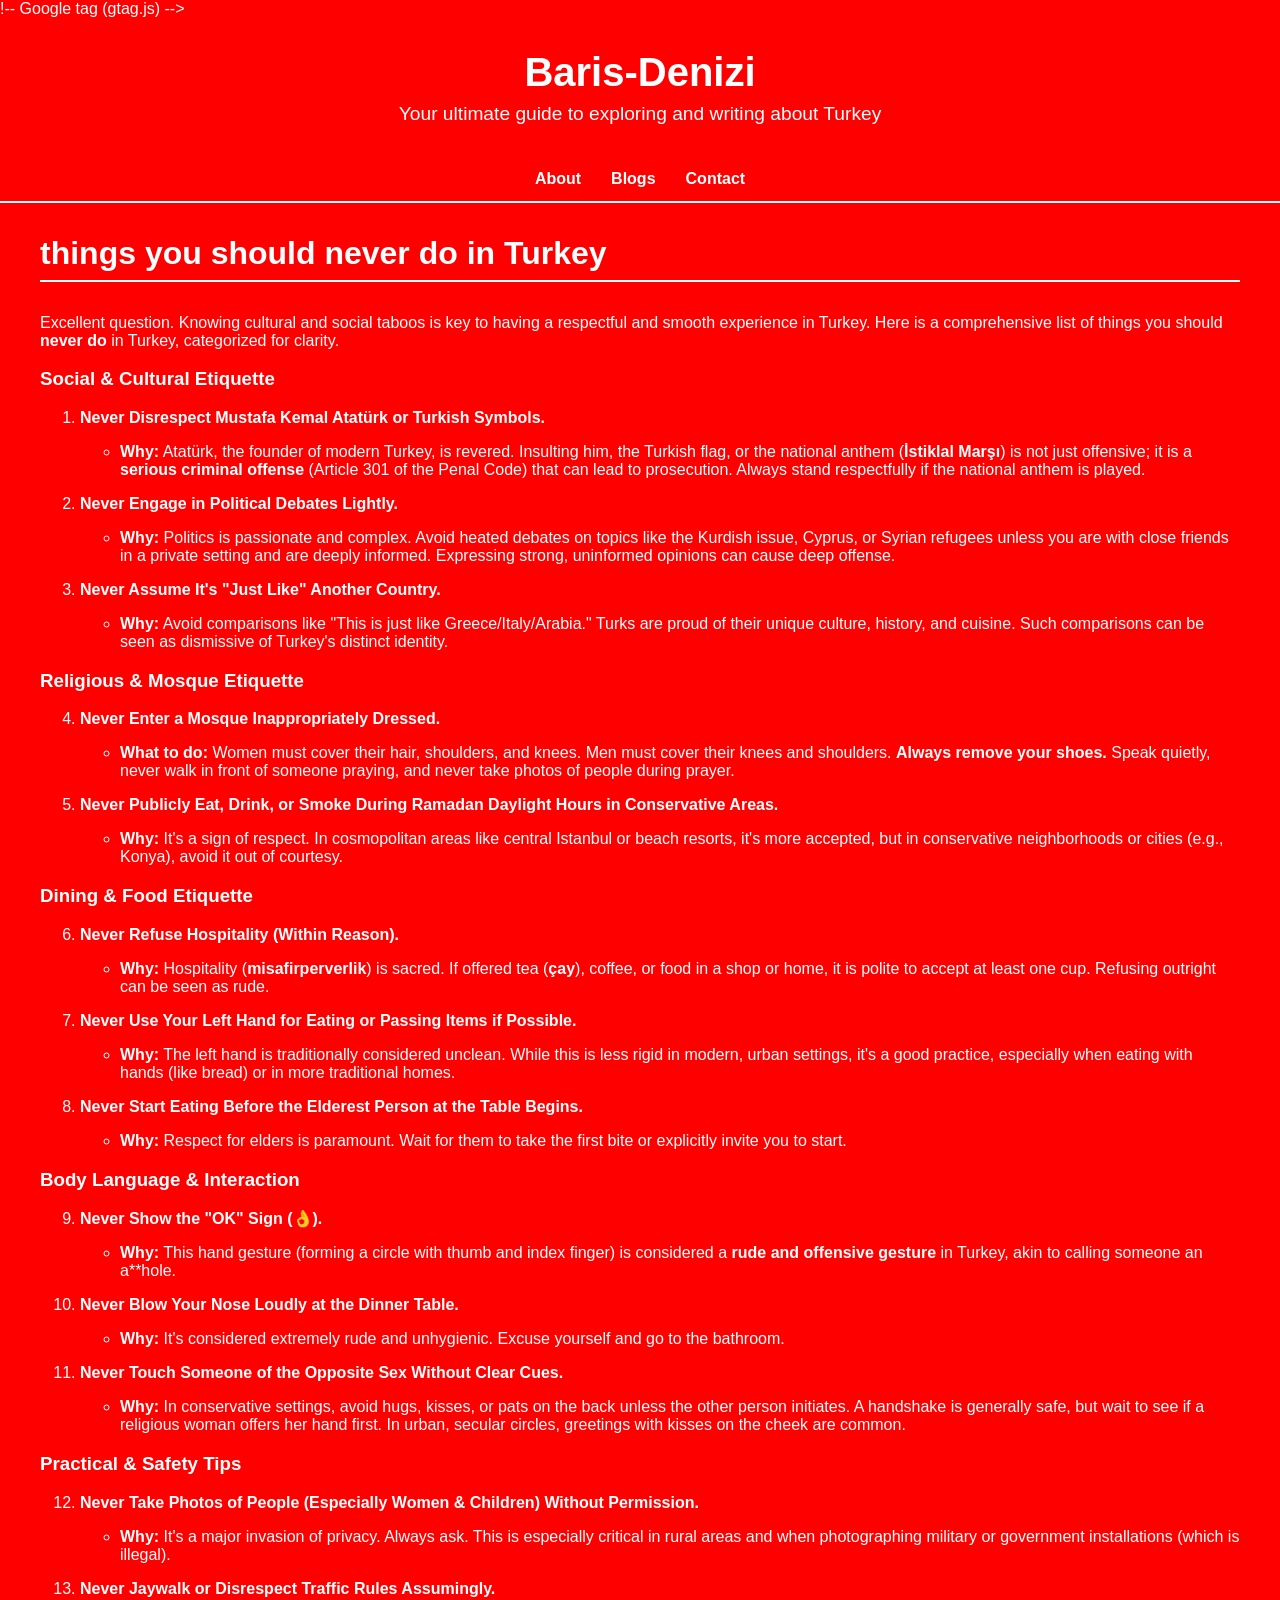
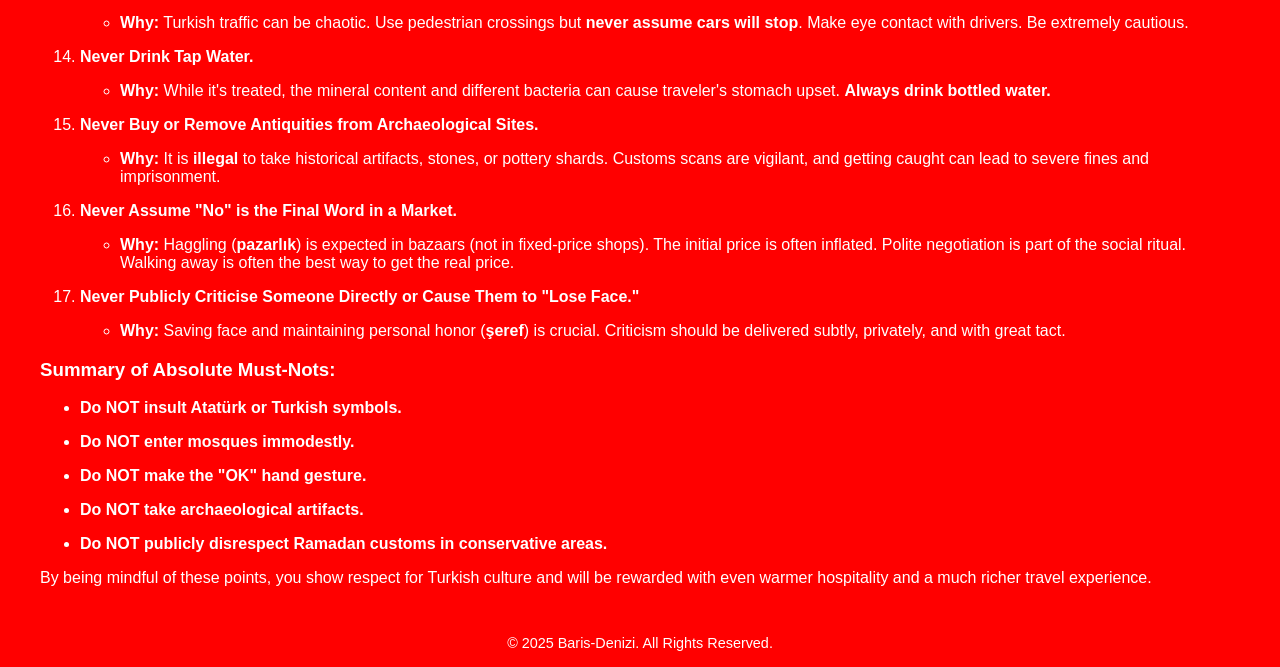
<file: Blogs/things-you-should-never-do-in-Turkey.html>
<!DOCTYPE html>
<html lang="en">
<head>
    <meta charset="UTF-8">
    <meta name="viewport" content="width=device-width, initial-scale=1.0">
    <link rel="icon" type="image/png" href="../favicon.png">
    <title>Baris-Denizi</title>
	!-- Google tag (gtag.js) -->
<script async src="https://www.googletagmanager.com/gtag/js?id=G-WHNS42X1Z1"></script>
<script>
  window.dataLayer = window.dataLayer || [];
  function gtag(){dataLayer.push(arguments);}
  gtag('js', new Date());

  gtag('config', 'G-WHNS42X1Z1');
</script>
    <style>
        body {
            font-family: 'Segoe UI', Tahoma, Geneva, Verdana, sans-serif;
            margin: 0;
            padding: 0;
            color: #fff;

            background-color: #f00;
        }

        header {
            background: #f00;;
            color: #fff;

            padding: 2rem 1rem;
            text-align: center;
        }

        header h1 {
            font-size: 2.5rem;
            margin: 0;
        }

        header p {
            margin: 0.5rem 0 0;
            font-size: 1.2rem;
        }

        nav {
            background: #ff0000;
            color: #fff;;
            padding: 0.8rem;
            display: flex;
            justify-content: center;
            border-bottom: 2px solid #fff;;
        }

        nav a {
            color: #fff;;
            text-decoration: none;
            margin: 0 15px;
            font-size: 1rem;
            font-weight: bold;
            transition: color 0.3s;
        }

        nav a:hover {
            color: #cc0000;
        }

        .container {
            max-width: 1200px;
            margin: 2rem auto;
            padding: 0 1rem;
        }

        section {
            margin-bottom: 2rem;
        }

        section h2 {
            font-size: 2rem;
            margin-bottom: 1rem;
            color: #fff;;
            border-bottom: 2px solid #fff;;
            padding-bottom: 0.5rem;
        }

        .blog-card {
            display: flex;
            flex-direction: column;
            background: #ff0000;
            border: 2px solid #fff;;
            border-radius: 8px;
            box-shadow: 0 4px 6px rgba(0, 0, 0, 0.1);
            padding: 1.5rem;
            margin-bottom: 1.5rem;
            transition: transform 0.3s, box-shadow 0.3s;
        }

        .blog-card:hover {
            transform: translateY(-5px);
            box-shadow: 0 6px 8px rgba(0, 0, 0, 0.2);
        }

        .blog-card h3 {
            margin: 0;
            font-size: 1.5rem;
            color: #fff;;
        }

        .blog-card p {
            margin: 0.5rem 0 0;
            color: #555;
        }

        footer {
            background: #f00;;
            color: #fff;

            text-align: center;
            padding: 1rem 0;
            margin-top: 2rem;
        }

        footer p {
            margin: 0;
            font-size: 0.9rem;
        }

        a {
            color: #fff;;
            text-decoration: none;
        }

        a:hover {
            text-decoration: underline;
        }
    </style>
</head>
<body>
    <header>
        <h1>Baris-Denizi</h1>
        <p>Your ultimate guide to exploring and writing about Turkey</p>
    </header>

    <nav>
        <a href="#about">About</a>
        <a href="#blogs">Blogs</a>
        <a href="#contact">Contact</a>
    </nav>

    <div class="container">
    
        <section id="blogs">
            <h2>things you should never do in Turkey</h2>
        </section>
    </div>
	<div class="container" >
	<p class="ds-markdown-paragraph"><span>Excellent question. Knowing cultural and social taboos is key to having a respectful and smooth experience in Turkey. Here is a comprehensive list of things you should </span><strong><span>never do</span></strong><span> in Turkey, categorized for clarity.</span></p><h3><strong><span>Social &amp; Cultural Etiquette</span></strong></h3><ol start="1"><li><p class="ds-markdown-paragraph"><strong><span>Never Disrespect Mustafa Kemal Atatürk or Turkish Symbols.</span></strong></p><ul><li><p class="ds-markdown-paragraph"><strong><span>Why:</span></strong><span> Atatürk, the founder of modern Turkey, is revered. Insulting him, the Turkish flag, or the national anthem (</span><strong><span>İstiklal Marşı</span></strong><span>) is not just offensive; it is a </span><strong><span>serious criminal offense</span></strong><span> (Article 301 of the Penal Code) that can lead to prosecution. Always stand respectfully if the national anthem is played.</span></p></li></ul></li><li><p class="ds-markdown-paragraph"><strong><span>Never Engage in Political Debates Lightly.</span></strong></p><ul><li><p class="ds-markdown-paragraph"><strong><span>Why:</span></strong><span> Politics is passionate and complex. Avoid heated debates on topics like the Kurdish issue, Cyprus, or Syrian refugees unless you are with close friends in a private setting and are deeply informed. Expressing strong, uninformed opinions can cause deep offense.</span></p></li></ul></li><li><p class="ds-markdown-paragraph"><strong><span>Never Assume It's "Just Like" Another Country.</span></strong></p><ul><li><p class="ds-markdown-paragraph"><strong><span>Why:</span></strong><span> Avoid comparisons like "This is just like Greece/Italy/Arabia." Turks are proud of their unique culture, history, and cuisine. Such comparisons can be seen as dismissive of Turkey's distinct identity.</span></p></li></ul></li></ol><h3><strong><span>Religious &amp; Mosque Etiquette</span></strong></h3><ol start="4"><li><p class="ds-markdown-paragraph"><strong><span>Never Enter a Mosque Inappropriately Dressed.</span></strong></p><ul><li><p class="ds-markdown-paragraph"><strong><span>What to do:</span></strong><span> Women must cover their hair, shoulders, and knees. Men must cover their knees and shoulders. </span><strong><span>Always remove your shoes.</span></strong><span> Speak quietly, never walk in front of someone praying, and never take photos of people during prayer.</span></p></li></ul></li><li><p class="ds-markdown-paragraph"><strong><span>Never Publicly Eat, Drink, or Smoke During Ramadan Daylight Hours in Conservative Areas.</span></strong></p><ul><li><p class="ds-markdown-paragraph"><strong><span>Why:</span></strong><span> It's a sign of respect. In cosmopolitan areas like central Istanbul or beach resorts, it's more accepted, but in conservative neighborhoods or cities (e.g., Konya), avoid it out of courtesy.</span></p></li></ul></li></ol><h3><strong><span>Dining &amp; Food Etiquette</span></strong></h3><ol start="6"><li><p class="ds-markdown-paragraph"><strong><span>Never Refuse Hospitality (Within Reason).</span></strong></p><ul><li><p class="ds-markdown-paragraph"><strong><span>Why:</span></strong><span> Hospitality (</span><strong><span>misafirperverlik</span></strong><span>) is sacred. If offered tea (</span><strong><span>çay</span></strong><span>), coffee, or food in a shop or home, it is polite to accept at least one cup. Refusing outright can be seen as rude.</span></p></li></ul></li><li><p class="ds-markdown-paragraph"><strong><span>Never Use Your Left Hand for Eating or Passing Items if Possible.</span></strong></p><ul><li><p class="ds-markdown-paragraph"><strong><span>Why:</span></strong><span> The left hand is traditionally considered unclean. While this is less rigid in modern, urban settings, it's a good practice, especially when eating with hands (like bread) or in more traditional homes.</span></p></li></ul></li><li><p class="ds-markdown-paragraph"><strong><span>Never Start Eating Before the Elderest Person at the Table Begins.</span></strong></p><ul><li><p class="ds-markdown-paragraph"><strong><span>Why:</span></strong><span> Respect for elders is paramount. Wait for them to take the first bite or explicitly invite you to start.</span></p></li></ul></li></ol><h3><strong><span>Body Language &amp; Interaction</span></strong></h3><ol start="9"><li><p class="ds-markdown-paragraph"><strong><span>Never Show the "OK" Sign (👌).</span></strong></p><ul><li><p class="ds-markdown-paragraph"><strong><span>Why:</span></strong><span> This hand gesture (forming a circle with thumb and index finger) is considered a </span><strong><span>rude and offensive gesture</span></strong><span> in Turkey, akin to calling someone an a**hole.</span></p></li></ul></li><li><p class="ds-markdown-paragraph"><strong><span>Never Blow Your Nose Loudly at the Dinner Table.</span></strong></p><ul><li><p class="ds-markdown-paragraph"><strong><span>Why:</span></strong><span> It's considered extremely rude and unhygienic. Excuse yourself and go to the bathroom.</span></p></li></ul></li><li><p class="ds-markdown-paragraph"><strong><span>Never Touch Someone of the Opposite Sex Without Clear Cues.</span></strong></p><ul><li><p class="ds-markdown-paragraph"><strong><span>Why:</span></strong><span> In conservative settings, avoid hugs, kisses, or pats on the back unless the other person initiates. A handshake is generally safe, but wait to see if a religious woman offers her hand first. In urban, secular circles, greetings with kisses on the cheek are common.</span></p></li></ul></li></ol><h3><strong><span>Practical &amp; Safety Tips</span></strong></h3><ol start="12"><li><p class="ds-markdown-paragraph"><strong><span>Never Take Photos of People (Especially Women &amp; Children) Without Permission.</span></strong></p><ul><li><p class="ds-markdown-paragraph"><strong><span>Why:</span></strong><span> It's a major invasion of privacy. Always ask. This is especially critical in rural areas and when photographing military or government installations (which is illegal).</span></p></li></ul></li><li><p class="ds-markdown-paragraph"><strong><span>Never Jaywalk or Disrespect Traffic Rules Assumingly.</span></strong></p><ul><li><p class="ds-markdown-paragraph"><strong><span>Why:</span></strong><span> Turkish traffic can be chaotic. Use pedestrian crossings but </span><strong><span>never assume cars will stop</span></strong><span>. Make eye contact with drivers. Be extremely cautious.</span></p></li></ul></li><li><p class="ds-markdown-paragraph"><strong><span>Never Drink Tap Water.</span></strong></p><ul><li><p class="ds-markdown-paragraph"><strong><span>Why:</span></strong><span> While it's treated, the mineral content and different bacteria can cause traveler's stomach upset. </span><strong><span>Always drink bottled water.</span></strong></p></li></ul></li><li><p class="ds-markdown-paragraph"><strong><span>Never Buy or Remove Antiquities from Archaeological Sites.</span></strong></p><ul><li><p class="ds-markdown-paragraph"><strong><span>Why:</span></strong><span> It is </span><strong><span>illegal</span></strong><span> to take historical artifacts, stones, or pottery shards. Customs scans are vigilant, and getting caught can lead to severe fines and imprisonment.</span></p></li></ul></li><li><p class="ds-markdown-paragraph"><strong><span>Never Assume "No" is the Final Word in a Market.</span></strong></p><ul><li><p class="ds-markdown-paragraph"><strong><span>Why:</span></strong><span> Haggling (</span><strong><span>pazarlık</span></strong><span>) is expected in bazaars (not in fixed-price shops). The initial price is often inflated. Polite negotiation is part of the social ritual. Walking away is often the best way to get the real price.</span></p></li></ul></li><li><p class="ds-markdown-paragraph"><strong><span>Never Publicly Criticise Someone Directly or Cause Them to "Lose Face."</span></strong></p><ul><li><p class="ds-markdown-paragraph"><strong><span>Why:</span></strong><span> Saving face and maintaining personal honor (</span><strong><span>şeref</span></strong><span>) is crucial. Criticism should be delivered subtly, privately, and with great tact.</span></p></li></ul></li></ol><h3><strong><span>Summary of Absolute Must-Nots:</span></strong></h3><ul><li><p class="ds-markdown-paragraph"><strong><span>Do NOT insult Atatürk or Turkish symbols.</span></strong></p></li><li><p class="ds-markdown-paragraph"><strong><span>Do NOT enter mosques immodestly.</span></strong></p></li><li><p class="ds-markdown-paragraph"><strong><span>Do NOT make the "OK" hand gesture.</span></strong></p></li><li><p class="ds-markdown-paragraph"><strong><span>Do NOT take archaeological artifacts.</span></strong></p></li><li><p class="ds-markdown-paragraph"><strong><span>Do NOT publicly disrespect Ramadan customs in conservative areas.</span></strong></p></li></ul><p class="ds-markdown-paragraph"><span>By being mindful of these points, you show respect for Turkish culture and will be rewarded with even warmer hospitality and a much richer travel experience.</span></p>
	</div>

    <footer>
        <p>&copy; 2025 Baris-Denizi. All Rights Reserved.</p>
    </footer>
</body>
</html>
</file>
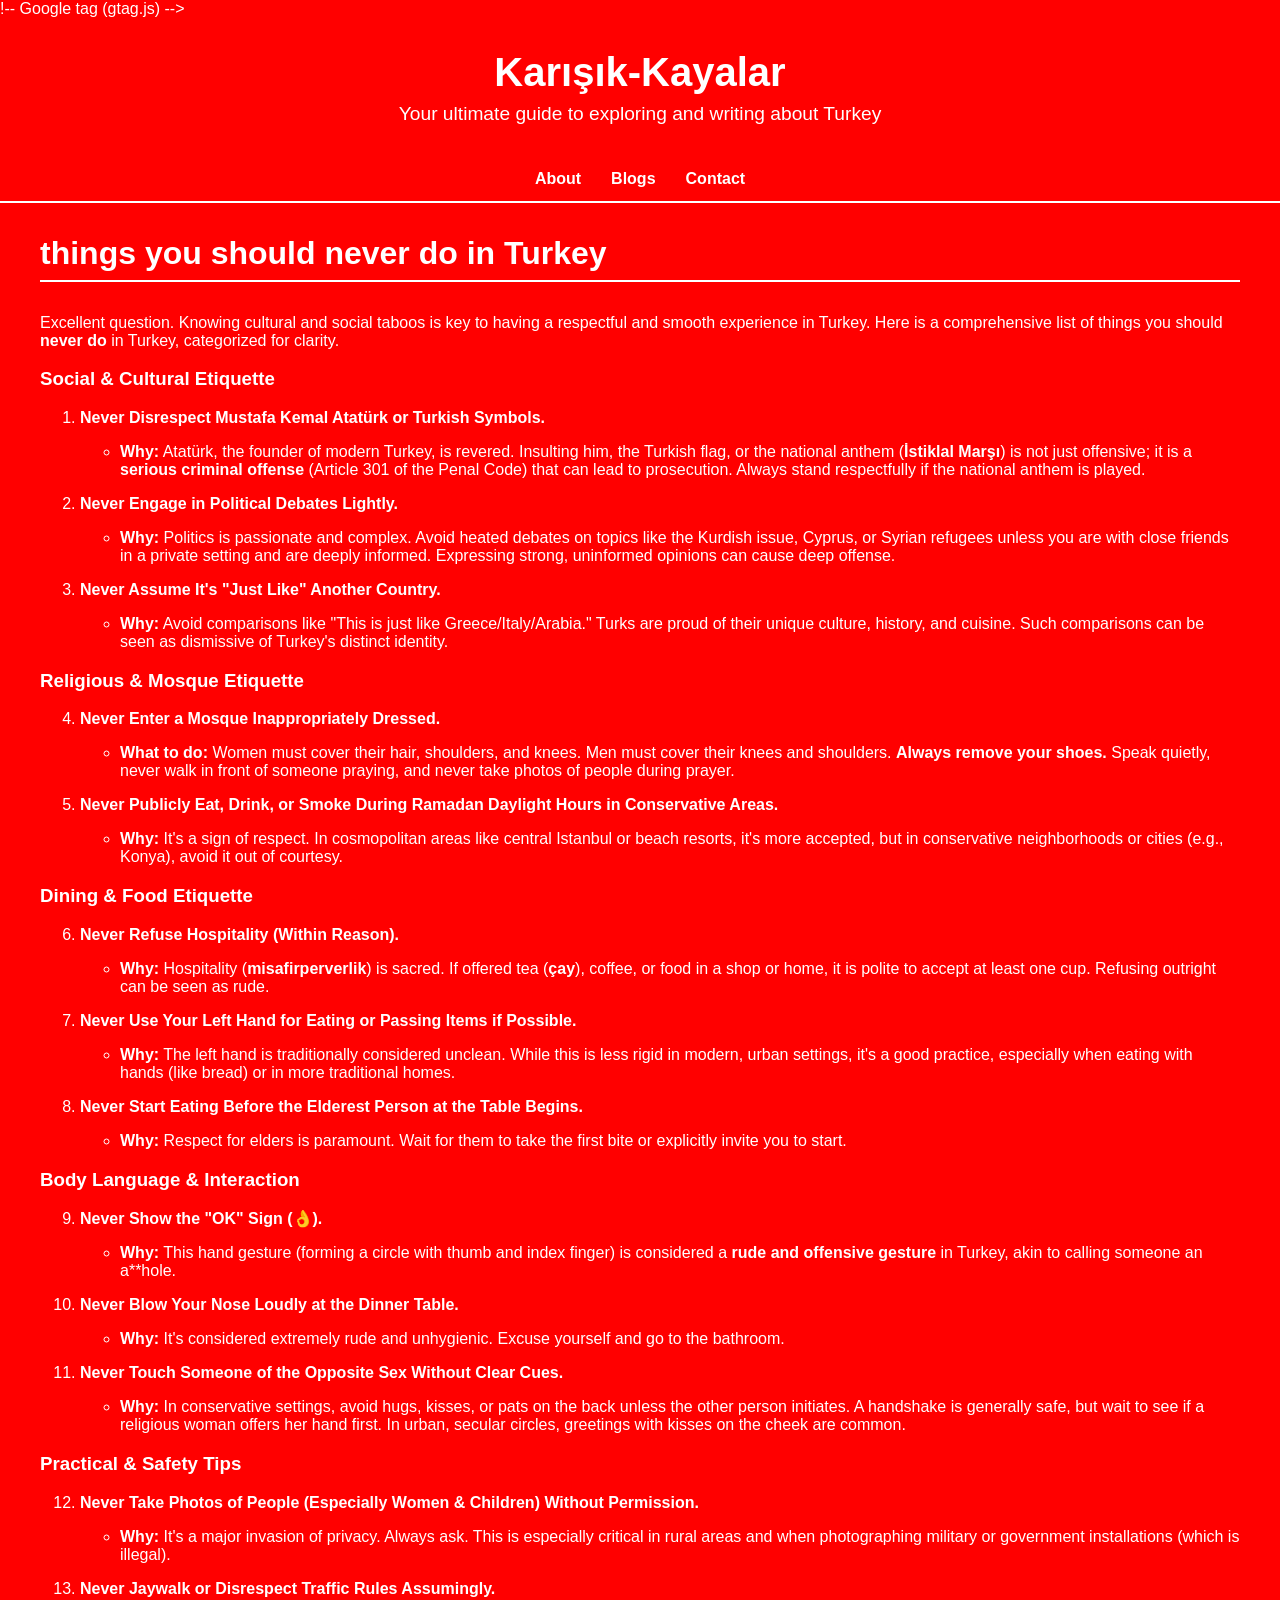
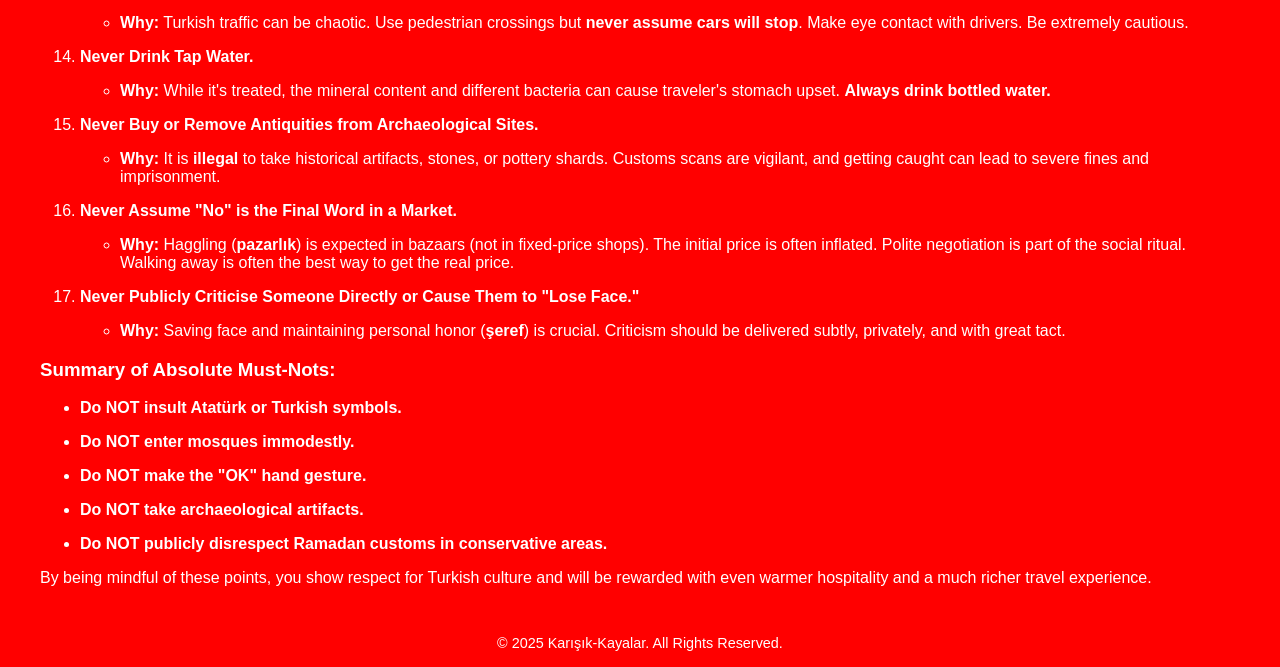
<file: Blogs/things-you-should-never-do-in-turkey.html>
<!DOCTYPE html>
<html lang="en">
<head>
    <meta charset="UTF-8">
    <meta name="viewport" content="width=device-width, initial-scale=1.0">
    <link rel="icon" type="image/png" href="../favicon.png">
    <title>Karışık-Kayalar</title>
	!-- Google tag (gtag.js) -->
<script async src="https://www.googletagmanager.com/gtag/js?id=G-WHNS42X1Z1"></script>
<script>
  window.dataLayer = window.dataLayer || [];
  function gtag(){dataLayer.push(arguments);}
  gtag('js', new Date());

  gtag('config', 'G-WHNS42X1Z1');
</script>
    <style>
        body {
            font-family: 'Segoe UI', Tahoma, Geneva, Verdana, sans-serif;
            margin: 0;
            padding: 0;
            color: #fff;

            background-color: #f00;
        }

        header {
            background: #f00;;
            color: #fff;

            padding: 2rem 1rem;
            text-align: center;
        }

        header h1 {
            font-size: 2.5rem;
            margin: 0;
        }

        header p {
            margin: 0.5rem 0 0;
            font-size: 1.2rem;
        }

        nav {
            background: #ff0000;
            color: #fff;;
            padding: 0.8rem;
            display: flex;
            justify-content: center;
            border-bottom: 2px solid #fff;;
        }

        nav a {
            color: #fff;;
            text-decoration: none;
            margin: 0 15px;
            font-size: 1rem;
            font-weight: bold;
            transition: color 0.3s;
        }

        nav a:hover {
            color: #cc0000;
        }

        .container {
            max-width: 1200px;
            margin: 2rem auto;
            padding: 0 1rem;
        }

        section {
            margin-bottom: 2rem;
        }

        section h2 {
            font-size: 2rem;
            margin-bottom: 1rem;
            color: #fff;;
            border-bottom: 2px solid #fff;;
            padding-bottom: 0.5rem;
        }

        .blog-card {
            display: flex;
            flex-direction: column;
            background: #ff0000;
            border: 2px solid #fff;;
            border-radius: 8px;
            box-shadow: 0 4px 6px rgba(0, 0, 0, 0.1);
            padding: 1.5rem;
            margin-bottom: 1.5rem;
            transition: transform 0.3s, box-shadow 0.3s;
        }

        .blog-card:hover {
            transform: translateY(-5px);
            box-shadow: 0 6px 8px rgba(0, 0, 0, 0.2);
        }

        .blog-card h3 {
            margin: 0;
            font-size: 1.5rem;
            color: #fff;;
        }

        .blog-card p {
            margin: 0.5rem 0 0;
            color: #555;
        }

        footer {
            background: #f00;;
            color: #fff;

            text-align: center;
            padding: 1rem 0;
            margin-top: 2rem;
        }

        footer p {
            margin: 0;
            font-size: 0.9rem;
        }

        a {
            color: #fff;;
            text-decoration: none;
        }

        a:hover {
            text-decoration: underline;
        }
    </style>
</head>
<body>
    <header>
        <h1>Karışık-Kayalar</h1>
        <p>Your ultimate guide to exploring and writing about Turkey</p>
    </header>

    <nav>
        <a href="#about">About</a>
        <a href="#blogs">Blogs</a>
        <a href="#contact">Contact</a>
    </nav>

    <div class="container">
    
        <section id="blogs">
            <h2>things you should never do in Turkey</h2>
        </section>
    </div>
	<div class="container" >
	<p class="ds-markdown-paragraph"><span>Excellent question. Knowing cultural and social taboos is key to having a respectful and smooth experience in Turkey. Here is a comprehensive list of things you should </span><strong><span>never do</span></strong><span> in Turkey, categorized for clarity.</span></p><h3><strong><span>Social &amp; Cultural Etiquette</span></strong></h3><ol start="1"><li><p class="ds-markdown-paragraph"><strong><span>Never Disrespect Mustafa Kemal Atatürk or Turkish Symbols.</span></strong></p><ul><li><p class="ds-markdown-paragraph"><strong><span>Why:</span></strong><span> Atatürk, the founder of modern Turkey, is revered. Insulting him, the Turkish flag, or the national anthem (</span><strong><span>İstiklal Marşı</span></strong><span>) is not just offensive; it is a </span><strong><span>serious criminal offense</span></strong><span> (Article 301 of the Penal Code) that can lead to prosecution. Always stand respectfully if the national anthem is played.</span></p></li></ul></li><li><p class="ds-markdown-paragraph"><strong><span>Never Engage in Political Debates Lightly.</span></strong></p><ul><li><p class="ds-markdown-paragraph"><strong><span>Why:</span></strong><span> Politics is passionate and complex. Avoid heated debates on topics like the Kurdish issue, Cyprus, or Syrian refugees unless you are with close friends in a private setting and are deeply informed. Expressing strong, uninformed opinions can cause deep offense.</span></p></li></ul></li><li><p class="ds-markdown-paragraph"><strong><span>Never Assume It's "Just Like" Another Country.</span></strong></p><ul><li><p class="ds-markdown-paragraph"><strong><span>Why:</span></strong><span> Avoid comparisons like "This is just like Greece/Italy/Arabia." Turks are proud of their unique culture, history, and cuisine. Such comparisons can be seen as dismissive of Turkey's distinct identity.</span></p></li></ul></li></ol><h3><strong><span>Religious &amp; Mosque Etiquette</span></strong></h3><ol start="4"><li><p class="ds-markdown-paragraph"><strong><span>Never Enter a Mosque Inappropriately Dressed.</span></strong></p><ul><li><p class="ds-markdown-paragraph"><strong><span>What to do:</span></strong><span> Women must cover their hair, shoulders, and knees. Men must cover their knees and shoulders. </span><strong><span>Always remove your shoes.</span></strong><span> Speak quietly, never walk in front of someone praying, and never take photos of people during prayer.</span></p></li></ul></li><li><p class="ds-markdown-paragraph"><strong><span>Never Publicly Eat, Drink, or Smoke During Ramadan Daylight Hours in Conservative Areas.</span></strong></p><ul><li><p class="ds-markdown-paragraph"><strong><span>Why:</span></strong><span> It's a sign of respect. In cosmopolitan areas like central Istanbul or beach resorts, it's more accepted, but in conservative neighborhoods or cities (e.g., Konya), avoid it out of courtesy.</span></p></li></ul></li></ol><h3><strong><span>Dining &amp; Food Etiquette</span></strong></h3><ol start="6"><li><p class="ds-markdown-paragraph"><strong><span>Never Refuse Hospitality (Within Reason).</span></strong></p><ul><li><p class="ds-markdown-paragraph"><strong><span>Why:</span></strong><span> Hospitality (</span><strong><span>misafirperverlik</span></strong><span>) is sacred. If offered tea (</span><strong><span>çay</span></strong><span>), coffee, or food in a shop or home, it is polite to accept at least one cup. Refusing outright can be seen as rude.</span></p></li></ul></li><li><p class="ds-markdown-paragraph"><strong><span>Never Use Your Left Hand for Eating or Passing Items if Possible.</span></strong></p><ul><li><p class="ds-markdown-paragraph"><strong><span>Why:</span></strong><span> The left hand is traditionally considered unclean. While this is less rigid in modern, urban settings, it's a good practice, especially when eating with hands (like bread) or in more traditional homes.</span></p></li></ul></li><li><p class="ds-markdown-paragraph"><strong><span>Never Start Eating Before the Elderest Person at the Table Begins.</span></strong></p><ul><li><p class="ds-markdown-paragraph"><strong><span>Why:</span></strong><span> Respect for elders is paramount. Wait for them to take the first bite or explicitly invite you to start.</span></p></li></ul></li></ol><h3><strong><span>Body Language &amp; Interaction</span></strong></h3><ol start="9"><li><p class="ds-markdown-paragraph"><strong><span>Never Show the "OK" Sign (👌).</span></strong></p><ul><li><p class="ds-markdown-paragraph"><strong><span>Why:</span></strong><span> This hand gesture (forming a circle with thumb and index finger) is considered a </span><strong><span>rude and offensive gesture</span></strong><span> in Turkey, akin to calling someone an a**hole.</span></p></li></ul></li><li><p class="ds-markdown-paragraph"><strong><span>Never Blow Your Nose Loudly at the Dinner Table.</span></strong></p><ul><li><p class="ds-markdown-paragraph"><strong><span>Why:</span></strong><span> It's considered extremely rude and unhygienic. Excuse yourself and go to the bathroom.</span></p></li></ul></li><li><p class="ds-markdown-paragraph"><strong><span>Never Touch Someone of the Opposite Sex Without Clear Cues.</span></strong></p><ul><li><p class="ds-markdown-paragraph"><strong><span>Why:</span></strong><span> In conservative settings, avoid hugs, kisses, or pats on the back unless the other person initiates. A handshake is generally safe, but wait to see if a religious woman offers her hand first. In urban, secular circles, greetings with kisses on the cheek are common.</span></p></li></ul></li></ol><h3><strong><span>Practical &amp; Safety Tips</span></strong></h3><ol start="12"><li><p class="ds-markdown-paragraph"><strong><span>Never Take Photos of People (Especially Women &amp; Children) Without Permission.</span></strong></p><ul><li><p class="ds-markdown-paragraph"><strong><span>Why:</span></strong><span> It's a major invasion of privacy. Always ask. This is especially critical in rural areas and when photographing military or government installations (which is illegal).</span></p></li></ul></li><li><p class="ds-markdown-paragraph"><strong><span>Never Jaywalk or Disrespect Traffic Rules Assumingly.</span></strong></p><ul><li><p class="ds-markdown-paragraph"><strong><span>Why:</span></strong><span> Turkish traffic can be chaotic. Use pedestrian crossings but </span><strong><span>never assume cars will stop</span></strong><span>. Make eye contact with drivers. Be extremely cautious.</span></p></li></ul></li><li><p class="ds-markdown-paragraph"><strong><span>Never Drink Tap Water.</span></strong></p><ul><li><p class="ds-markdown-paragraph"><strong><span>Why:</span></strong><span> While it's treated, the mineral content and different bacteria can cause traveler's stomach upset. </span><strong><span>Always drink bottled water.</span></strong></p></li></ul></li><li><p class="ds-markdown-paragraph"><strong><span>Never Buy or Remove Antiquities from Archaeological Sites.</span></strong></p><ul><li><p class="ds-markdown-paragraph"><strong><span>Why:</span></strong><span> It is </span><strong><span>illegal</span></strong><span> to take historical artifacts, stones, or pottery shards. Customs scans are vigilant, and getting caught can lead to severe fines and imprisonment.</span></p></li></ul></li><li><p class="ds-markdown-paragraph"><strong><span>Never Assume "No" is the Final Word in a Market.</span></strong></p><ul><li><p class="ds-markdown-paragraph"><strong><span>Why:</span></strong><span> Haggling (</span><strong><span>pazarlık</span></strong><span>) is expected in bazaars (not in fixed-price shops). The initial price is often inflated. Polite negotiation is part of the social ritual. Walking away is often the best way to get the real price.</span></p></li></ul></li><li><p class="ds-markdown-paragraph"><strong><span>Never Publicly Criticise Someone Directly or Cause Them to "Lose Face."</span></strong></p><ul><li><p class="ds-markdown-paragraph"><strong><span>Why:</span></strong><span> Saving face and maintaining personal honor (</span><strong><span>şeref</span></strong><span>) is crucial. Criticism should be delivered subtly, privately, and with great tact.</span></p></li></ul></li></ol><h3><strong><span>Summary of Absolute Must-Nots:</span></strong></h3><ul><li><p class="ds-markdown-paragraph"><strong><span>Do NOT insult Atatürk or Turkish symbols.</span></strong></p></li><li><p class="ds-markdown-paragraph"><strong><span>Do NOT enter mosques immodestly.</span></strong></p></li><li><p class="ds-markdown-paragraph"><strong><span>Do NOT make the "OK" hand gesture.</span></strong></p></li><li><p class="ds-markdown-paragraph"><strong><span>Do NOT take archaeological artifacts.</span></strong></p></li><li><p class="ds-markdown-paragraph"><strong><span>Do NOT publicly disrespect Ramadan customs in conservative areas.</span></strong></p></li></ul><p class="ds-markdown-paragraph"><span>By being mindful of these points, you show respect for Turkish culture and will be rewarded with even warmer hospitality and a much richer travel experience.</span></p>
	</div>

    <footer>
        <p>&copy; 2025 Karışık-Kayalar. All Rights Reserved.</p>
    </footer>
</body>
</html>
</file>
